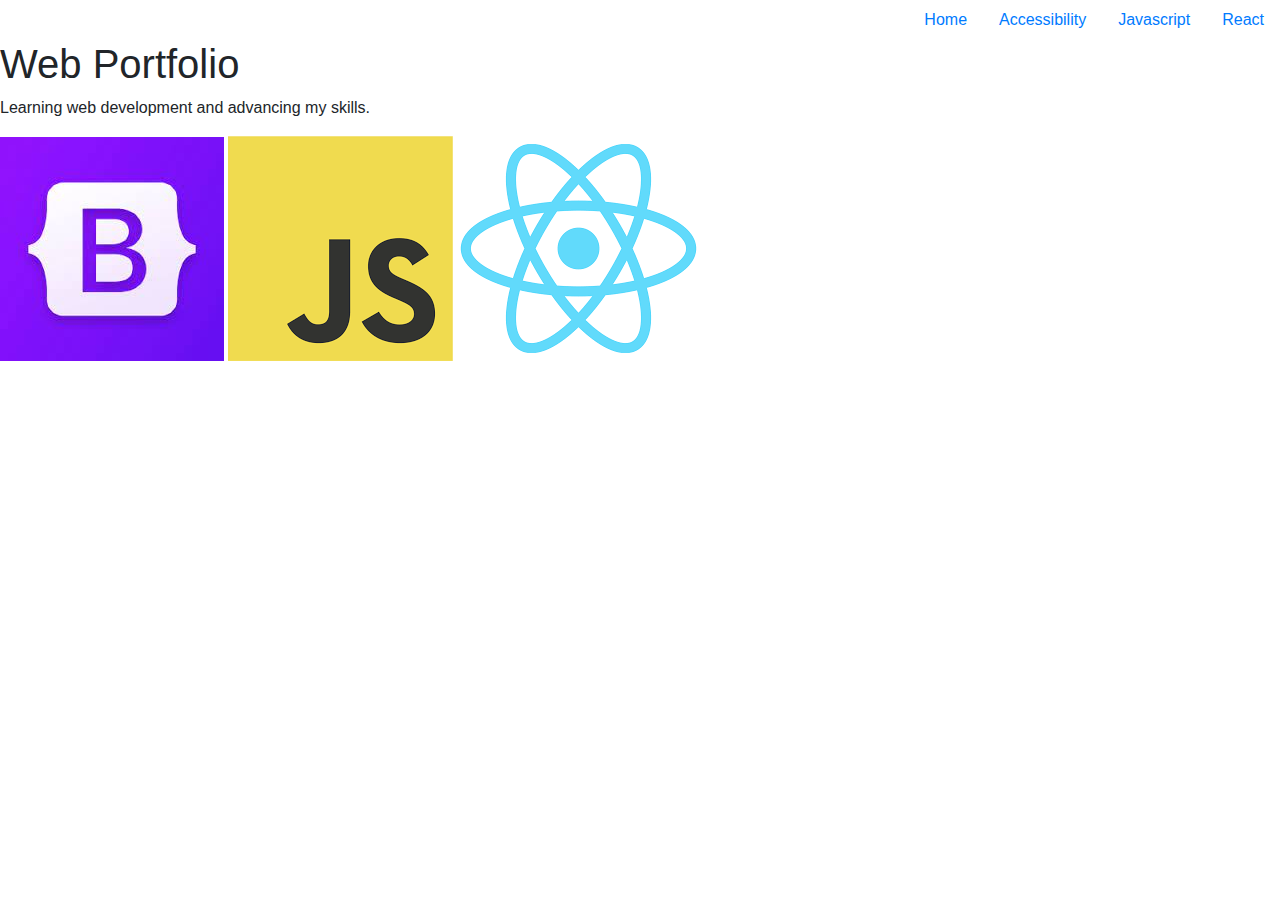
<file: bootstrap_portfolio/index.html>
<html>
    <head>
        <title>Web Portfolio</title>
        <link rel="stylesheet" href="https://cdn.jsdelivr.net/npm/bootstrap@4.3.1/dist/css/bootstrap.min.css" integrity="sha384-ggOyR0iXCbMQv3Xipma34MD+dH/1fQ784/j6cY/iJTQUOhcWr7x9JvoRxT2MZw1T" crossorigin="anonymous"> 
    </head>
    <body>       
    <ul class="nav justify-content-end">
        <li class="nav-item"><a class="nav-link" href="index.html">Home</a></li>
        <li class="nav-item"><a class="nav-link" href="accessibility.html">Accessibility</a></li>
        <li class="nav-item"><a class="nav-link" href="javascript.html">Javascript</a></li>
        <li class="nav-item"><a class="nav-link" href="react.html">React</a></li>
    </ul>
   <h1>Web Portfolio</h1>
    
    <p>Learning web development and advancing my skills.</p>

    <img src="images/boostrap.jpg" />
    <img src="images/javascript.png" />
    <img src="images/react.png" />    
</body>
    </html>
</file>
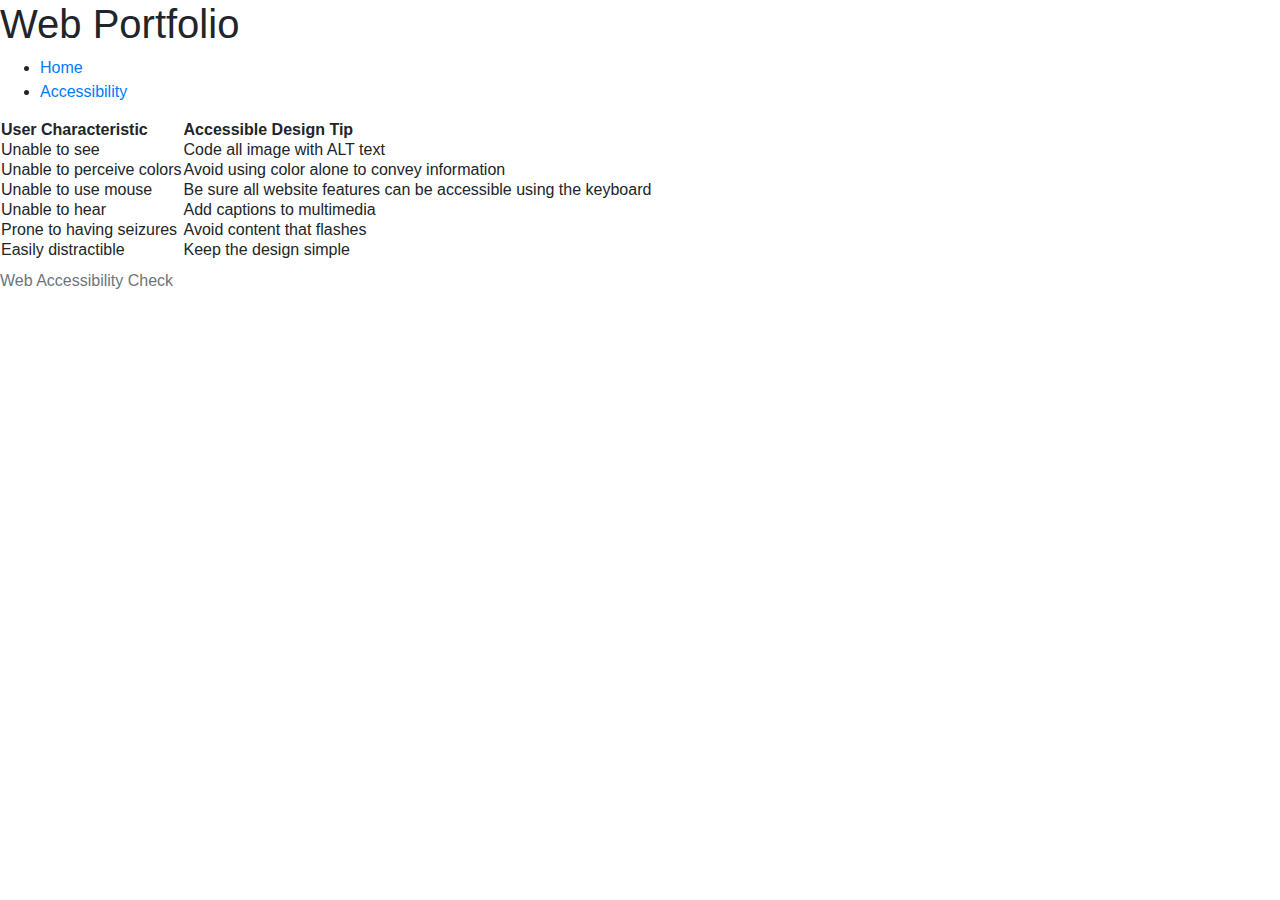
<file: bootstrap_portfolio/accessibility.html>
<html>
    <head>
        <title>Web Portfolio</title>
        <link rel="stylesheet" href="https://cdn.jsdelivr.net/npm/bootstrap@4.3.1/dist/css/bootstrap.min.css" integrity="sha384-ggOyR0iXCbMQv3Xipma34MD+dH/1fQ784/j6cY/iJTQUOhcWr7x9JvoRxT2MZw1T" crossorigin="anonymous"> 
    </head>
    <body>
    <h1>Web Portfolio</h1>
    <ul>
        <li><a href="index.html">Home</a></li>
        <li><a href="accessibility.html">Accessibility</a></li>
    </ul>
    <table>
        <caption>Web Accessibility Check</caption>
        <tr>
          <th>User Characteristic</th>
          <th>Accessible Design Tip</th>
        </tr>
        <tr>
          <td id="first">Unable to see</td>
          <td>Code all image with ALT text</td>
        </tr>
        <tr class="orange">
          <td>Unable to perceive colors</td>
          <td>Avoid using color alone to convey information</td>
        </tr>
        <tr>
          <td>Unable to use mouse</td>
          <td>Be sure all website features can be accessible using the keyboard</td>
        </tr>
        <tr class="orange">
          <td>Unable to hear</td>
          <td>Add captions to multimedia</td>
        </tr>
        <tr>
          <td>Prone to having seizures</td>
          <td>Avoid content that flashes</td>
        </tr>
        <tr class="orange">
          <td class="circle">Easily distractible</td>
          <td>Keep the design simple</td>
        </tr>
       </table>
    
</body>
</html>
</file>
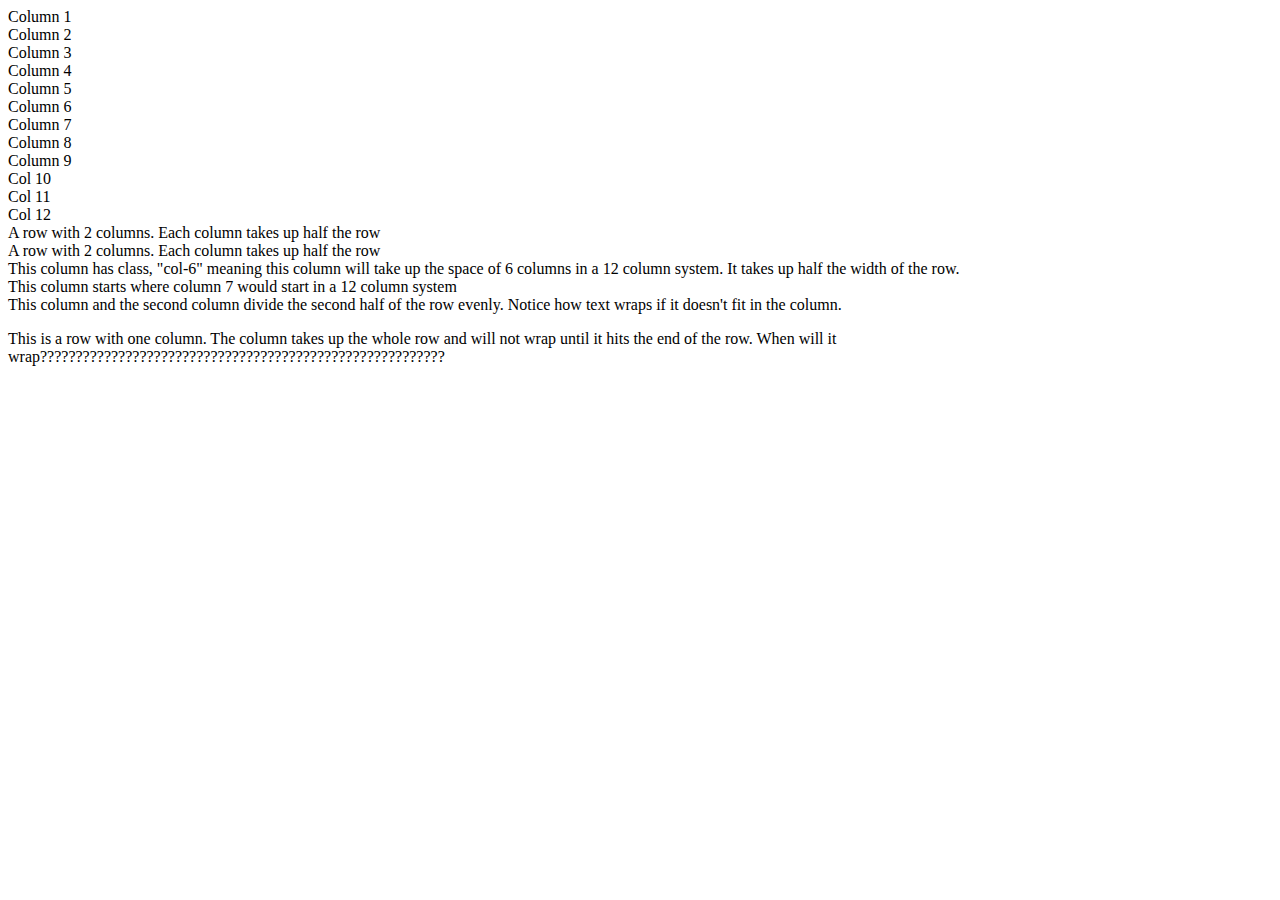
<file: bootstrap_portfolio/bootstrap_grid_system.html>
<!DOCTYPE html>
<html lang="en">
  <head>
     <meta charset="utf-8">
    <meta name="viewport" content="width=device-width, initial-scale=1"> 
    <title>Bootstrap demo</title>
    <link href="https://cdn.jsdelivr.net/npm/bootstrap@5.3.2/dist/css/bootstrap.min.css" rel="stylesheet" integrity="sha384-T3c6CoIi6uLrA9TneNEoa7RxnatzjcDSCmG1MXxSR1GAsXEV/Dwwykc2MPK8M2HN" crossorigin="anonymous">
  </head>
  <body>
    <!--Bootstrap provides rows and columns classes 
      for spacing elements on the page -->
    <div class="container">
        <div class="row">
          <div class="col">Column 1</div>
          <div class="col">Column 2</div>
          <div class="col">Column 3</div>
      	  <div class="col">Column 4</div>
          <div class="col">Column 5</div>
          <div class="col">Column 6</div>
	        <div class="col">Column 7</div>
          <div class="col">Column 8</div>
          <div class="col">Column 9</div>
	        <div class="col">Col 10</div>
          <div class="col">Col 11</div>
          <div class="col">Col 12</div>
        </div>

    <!-- A row can have anywhere from 1 - 12 columns. The row divides column 
      space evenly amongst the columns. 
    A row with 2 columns divides the row space in half. -->
    <div class="row mt-3">
      <div class="col">A row with 2 columns. Each column takes up half the row</div>
      <div class="col">A row with 2 columns. Each column takes up half the row</div>
    </div>
    <!-- class="row mt-3" gives a margin top of 3. If you'd like a larger margin
        between your elements use a larger number than 3. -->
      <div class="row mt-3">
        <!--this class uses col-6 instead of col. the first column will take 
          up the space of 6 columns, pushing the second column to the right. 
          The remaining 2 columns will have the remaining width divided evenly 
          between them -->
        <div class="col-6">This column has class, "col-6" meaning this column will take up the space of 6 columns in a 12 column system. It takes up half the width of the row.</div>
        <div class="col">This column starts where column 7 would start in a 12 column system</div>    
	      <div class="col">This column and the second column divide the second half of the row evenly.
          Notice how text wraps if it doesn't fit in the column.
        </div>    
      </div>

      <div class="row mt-5">        
        <div class="col"><p>This is a row with one column. The column takes up 
          the whole row and will not wrap until it hits the end of the row. When will it
        wrap?????????????????????????????????????????????????????????</p></div>
      </div>
     
   </div> <!-- end containter -->

  </body>
</html>
</file>
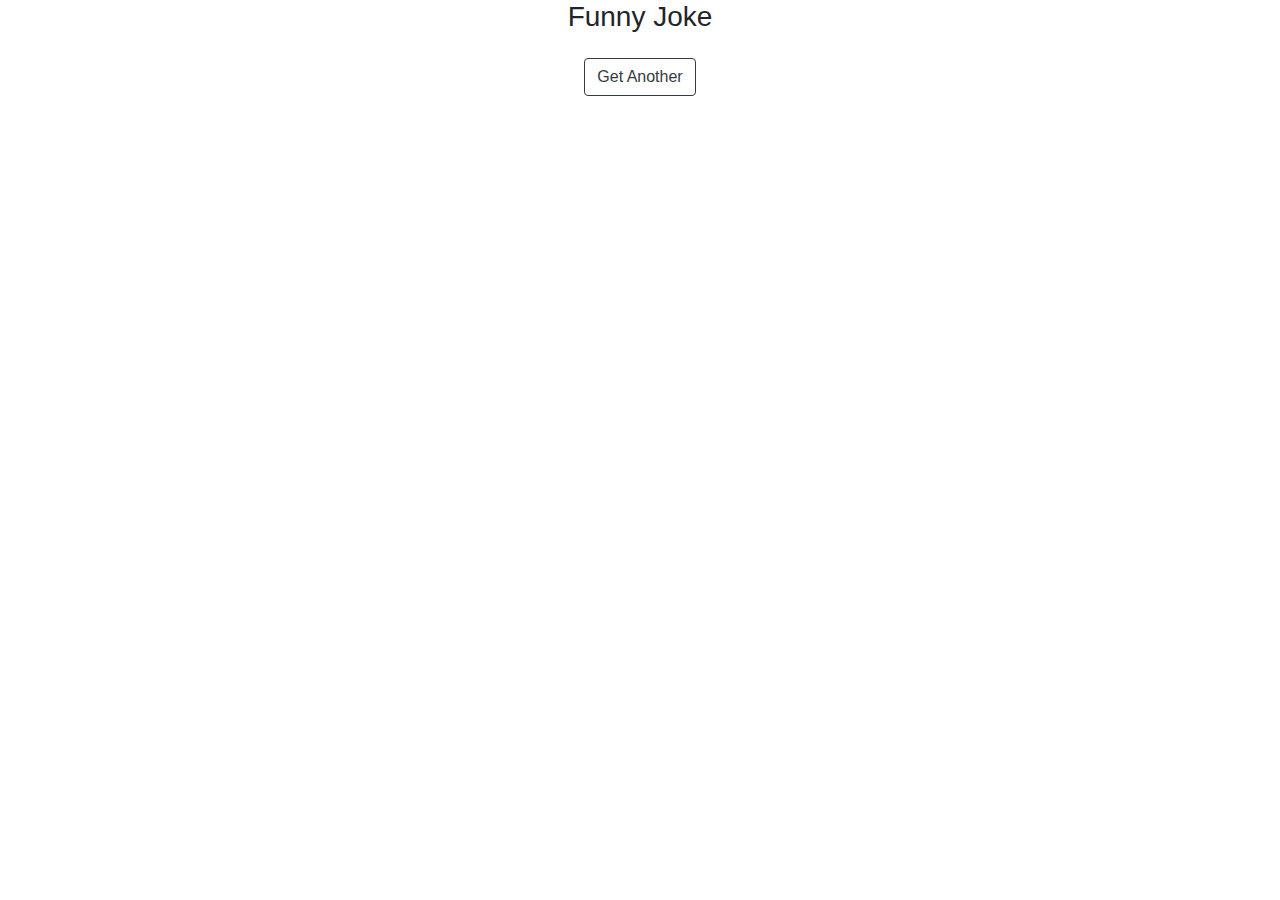
<file: bootstrap_portfolio/jokes.html>
<!DOCTYPE html>
<html>
    <head>
        <!-- Required meta tags -->
        <meta charset="utf-8">
        <meta name="viewport" content="width=device-width, initial-scale=1, shrink-to-fit=no">
        <!-- Bootstrap CSS -->
        <link rel="stylesheet" href="https://cdn.jsdelivr.net/npm/bootstrap@4.3.1/dist/css/bootstrap.min.css" integrity="sha384-ggOyR0iXCbMQv3Xipma34MD+dH/1fQ784/j6cY/iJTQUOhcWr7x9JvoRxT2MZw1T" crossorigin="anonymous">
        <script src="scripts/jokes.js"></script>
    </head>
    <body onload="getJoke()">
        <div>
            <h3 class="d-flex align-items-center justify-content-center">Funny Joke</h3>
            <h6 class="d-flex align-items-center justify-content-center" id="setup"></h6>
            <h6 class="d-flex align-items-center justify-content-center" id="punchline"></h6>
            <div class="d-flex align-items-center justify-content-center">
                <button class="btn btn-outline-dark" onclick="getJoke()">Get Another</button>
            </div>
        </div>
    </body>
</html>
</file>
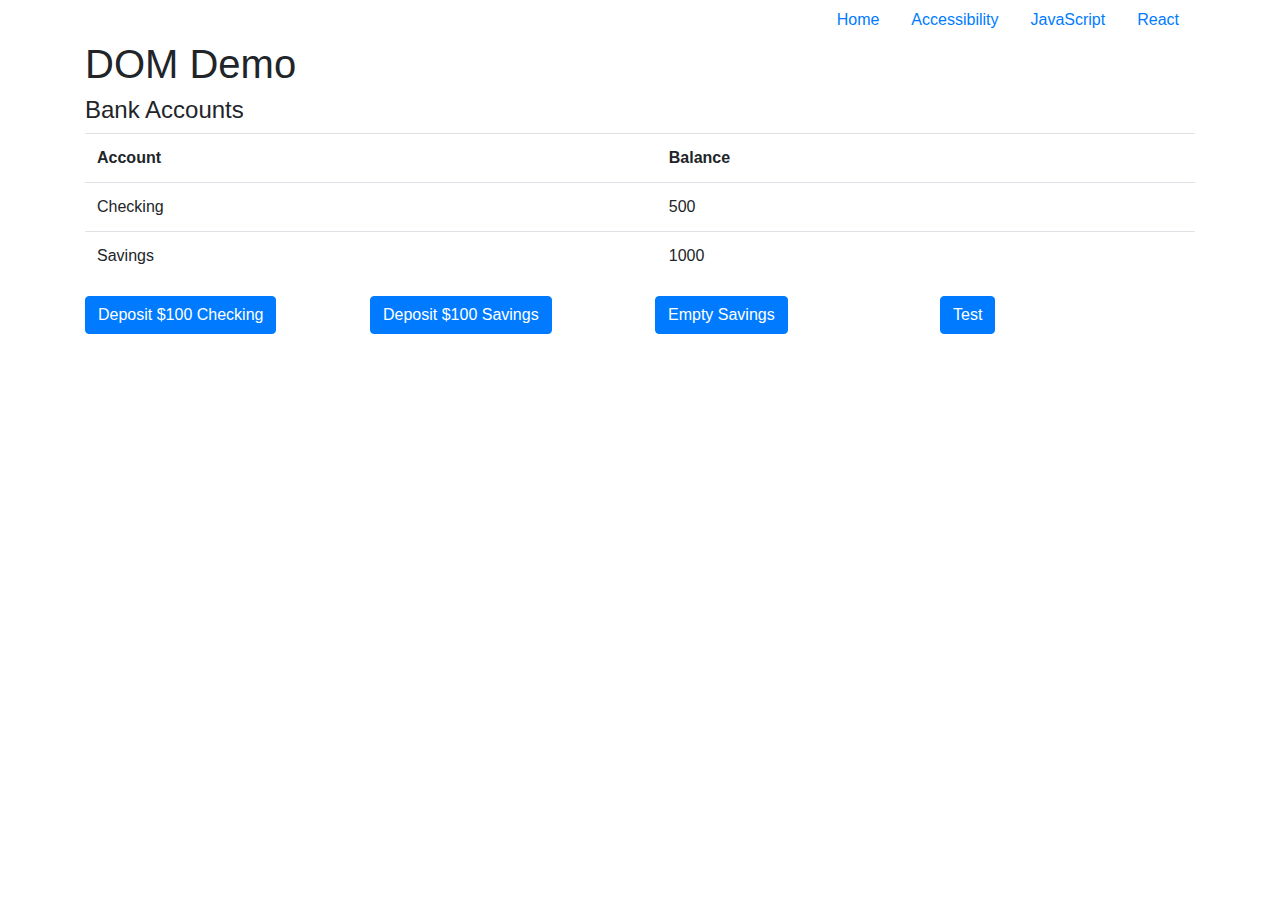
<file: bootstrap_portfolio/jsDom.html>
<!doctype html>
<html lang="en">
  <head>
    <!-- Required meta tags -->
    <meta charset="utf-8">
    <meta name="viewport" content="width=device-width, initial-scale=1, shrink-to-fit=no">

    <!-- Bootstrap CSS -->
    <link rel="stylesheet" href="https://cdn.jsdelivr.net/npm/bootstrap@4.3.1/dist/css/bootstrap.min.css" integrity="sha384-ggOyR0iXCbMQv3Xipma34MD+dH/1fQ784/j6cY/iJTQUOhcWr7x9JvoRxT2MZw1T" crossorigin="anonymous">
    <title>The DOM</title>
    <script src="scripts/domDemo.js" ></script>
  </head>
  <body>
    <div class="container">
    <ul class="nav justify-content-end">
      <li class="nav-item">
        <a class="nav-link" href="index.html">Home</a>
      </li>
      <li class="nav-item">
        <a class="nav-link" href="accessibility.html">Accessibility</a>
      </li>
        <li class="nav-item">
         <a class="nav-link" href="javascript.html">JavaScript</a>
        </li>
      <li class="nav-item">
       <a class="nav-link" href="react.html" >React</a>
      </li>
   </ul>
    <h1>DOM Demo</h1> 
    <!--Add id to h4 element -->
      <h4>Bank Accounts</h4>
      <table class="table">                
                <tr>
                    <th scope="col">Account</th>
                    <th scope="col">Balance</th>
                </tr>
                <tr>
                    <td>Checking</td>
                    <td id="checking">500</td>
                </tr>
                <tr>
                    <td>Savings</td>
                    <td>1000</td>
                </tr>
            </table>
      <div class="row mt-3"">
         <div class="col"">
            <button type="button" class="btn btn-primary" 
            onclick="depositChecking()">Deposit $100 Checking</button>    <br>
            </div>
            <div class="col">
              <button type="button" class="btn btn-primary" onclick="depositSavings()">Deposit $100 Savings</button> <br>   
             </div>
            <div class="col"">
            <button type="button" class="btn btn-primary" 
            onclick="emptySavings()">Empty Savings</button>    <br>
        </div>    
        <div class="col"">
          <button type="button" class="btn btn-primary" 
          onclick="testTheDom()">Test</button>    <br>
      </div>
        </div>
   
      </div>
  </body>
</html>
</file>
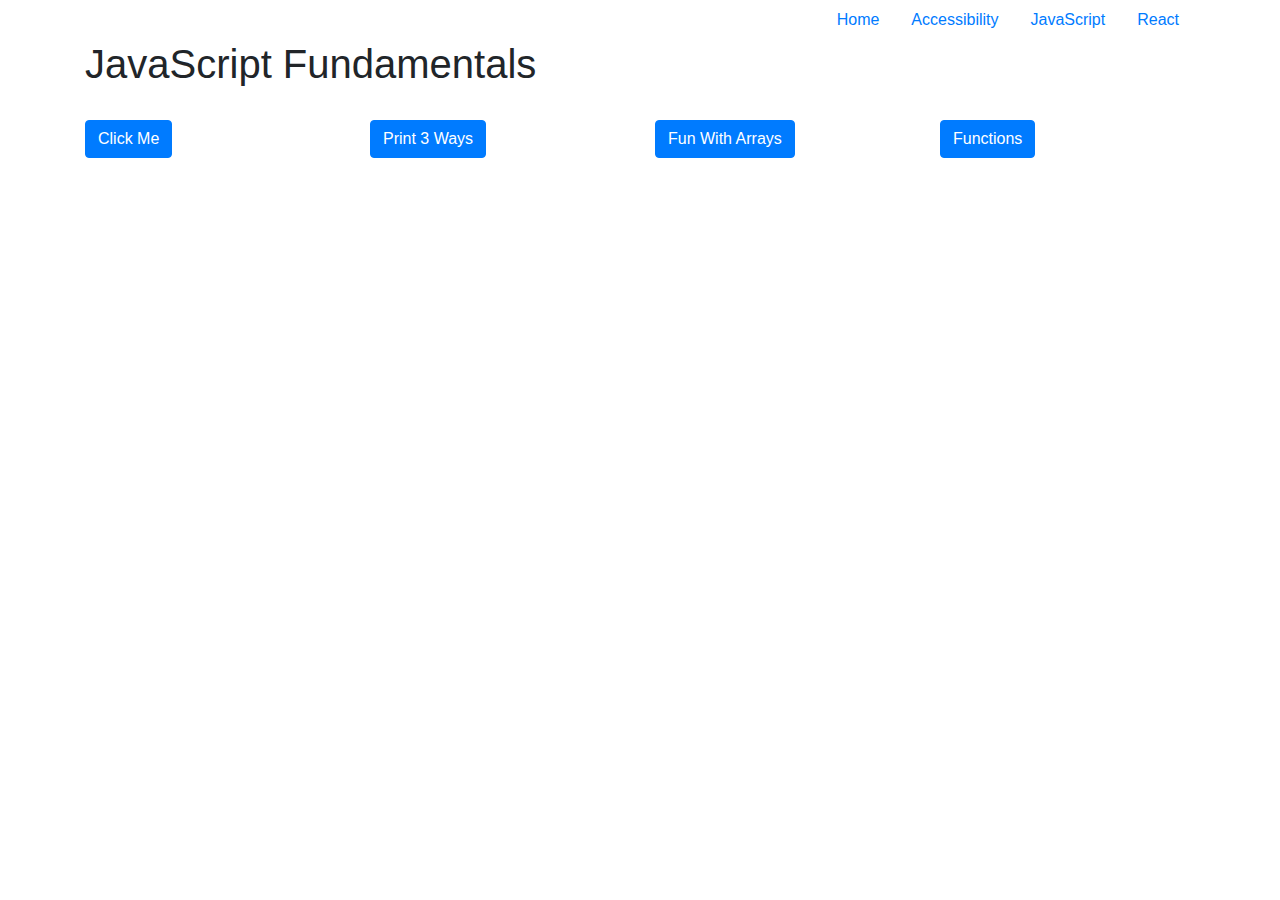
<file: bootstrap_portfolio/jsFundamentals.html>
<!doctype html>
<html lang="en">
  <head>
    <!-- Required meta tags -->
    <meta charset="utf-8">
    <meta name="viewport" content="width=device-width, initial-scale=1, shrink-to-fit=no">

    <!-- Bootstrap CSS -->
    <link rel="stylesheet" href="https://cdn.jsdelivr.net/npm/bootstrap@4.3.1/dist/css/bootstrap.min.css" integrity="sha384-ggOyR0iXCbMQv3Xipma34MD+dH/1fQ784/j6cY/iJTQUOhcWr7x9JvoRxT2MZw1T" crossorigin="anonymous">
    <script src="scripts/myFirstJavascript.js"></script>
    <title>JS Fundamentals!</title>
  </head>
  <body>
    <div class="container">
        <ul class="nav justify-content-end">
            <li class="nav-item">
              <a class="nav-link" href="index.html">Home</a>
            </li>
            <li class="nav-item">
              <a class="nav-link" href="accessibility.html">Accessibility</a>
            </li>
            <li class="nav-item">
              <a class="nav-link" href="javascript.html">JavaScript</a>
            </li>
            <li class="nav-item">
              <a class="nav-link" href="react.html" >React</a>
            </li>
          </ul>
            <h1>JavaScript Fundamentals</h1> 

        <div class="row mt-3">
          <div class="col mt-3">
            <button type="button" class="btn btn-primary" onclick="alert('Hello World!')">Click Me</button>
            </div>
          <div class="col mt-3">
    <button type="button" class="btn btn-primary" onclick="print3Ways()">Print 3 Ways</button>
          </div>
          <div class="col mt-3">
            <button type="button" class="btn btn-primary" onclick="funWithArrays()">Fun With Arrays</button>
          </div>
         <div class="col mt-3">
    <button type="button" class="btn btn-primary" onclick="soManyFunctions()">Functions</button>
        </div>
         
    </div> <!-- end row -->
        
    </div>
    

    </body>
</html>
</file>
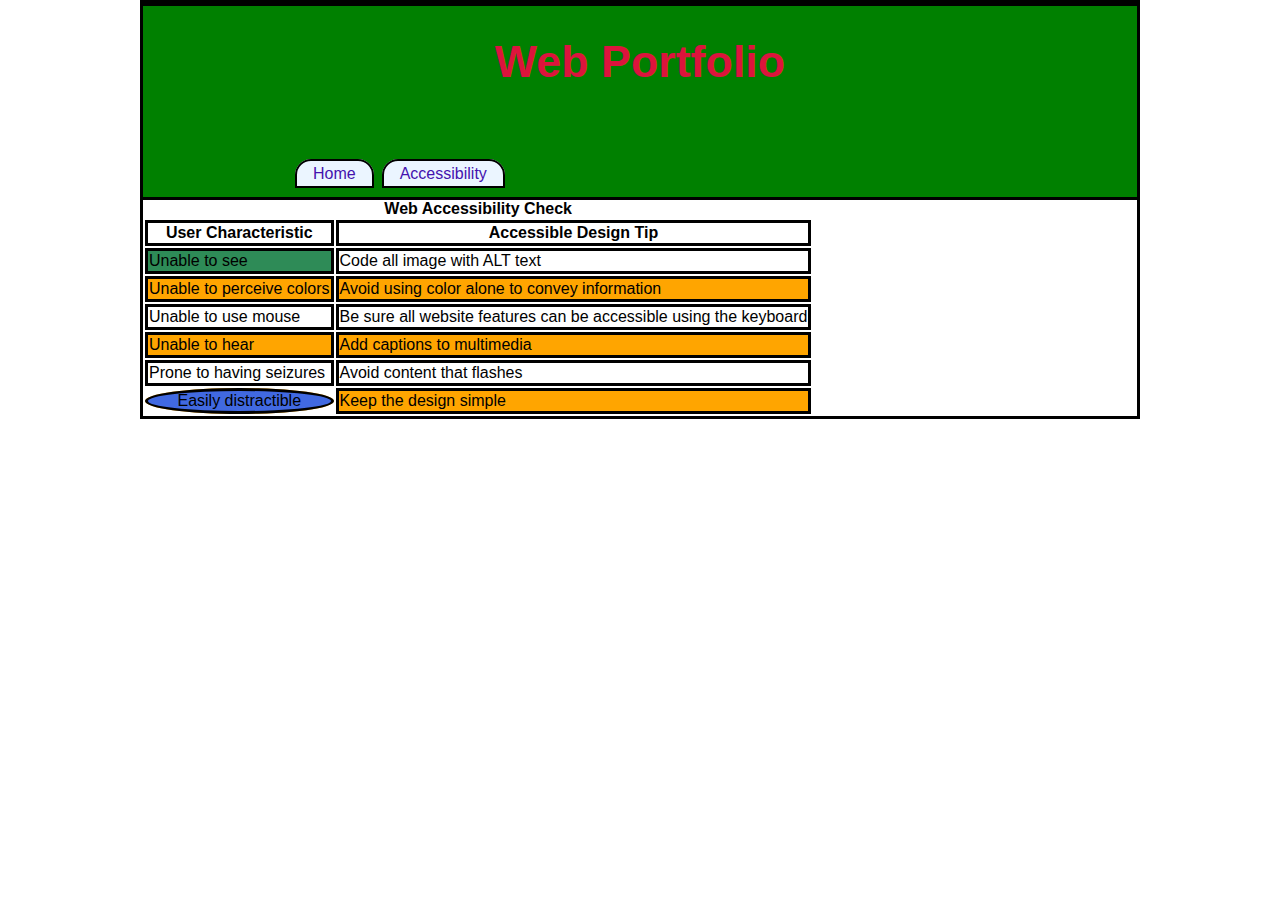
<file: web_portfolio/accessibility.html>
<html>
    <head>
        <title>Web Portfolio</title>
        <link type="text/css" rel="stylesheet" href="styles/my_style.css" />
    </head>
    <body>
      <div class="border" >  
        <div class="banner"> 
    <h1>Web Portfolio</h1>
    <nav>
    <ul>
        <li><a href="index.html">Home</a></li>
        <li><a href="accessibility.html">Accessibility</a></li>
    </ul>
  </nav>
    </div>
   <table>
    <caption>Web Accessibility Check</caption>
    <tr>
      <th>User Characteristic</th>
      <th>Accessible Design Tip</th>
    </tr>
    <tr>
      <td id="firstCell">Unable to see</td>
      <td>Code all image with ALT text</td>
    </tr>
    <tr class="orange">
      <td>Unable to perceive colors</td>
      <td>Avoid using color alone to convey information</td>
    </tr>
    <tr>
      <td>Unable to use mouse</td>
      <td>Be sure all website features can be accessible using the keyboard</td>
    </tr>
    <tr class="orange">
      <td>Unable to hear</td>
      <td>Add captions to multimedia</td>
    </tr>
    <tr>
      <td>Prone to having seizures</td>
      <td>Avoid content that flashes</td>
    </tr>
    <tr class="orange">
      <td class="circle">Easily distractible</td>
      <td>Keep the design simple</td>
    </tr>
   </table>
   </div>
  </body>
</html>
</file>
<file: web_portfolio/styles/my_style.css>
h1 {
    color:crimson;
    font-size: 2.8em;
    font-weight: bold;
    text-align: center;
}

td, th {
    border: solid;
}

caption {
    font-weight: bold;
}

ul {
    list-style: none;
}

body {
    font-size: 1em;
    font-weight: normal;
    font-family: Verdana, Geneva, Tahoma, sans-serif;
    color: black;
    text-align: left;
    width: 1000px;
    margin: 0 auto;
}

.orange {
    background-color: orange;
}

.circle {
    background-color: royalblue;
    border-radius: 50%;
    text-align: center;
}

#firstCell {
    background-color: seagreen;
}

.border {
    border-style: solid;
}

.banner {
    background-color: green;
    border-top: solid;
    border-bottom: solid;
}

nav{
    /* clear property will move the nav element on its own line and left justify */
    clear:left;
    padding:2em;
    margin-left: 5em;
}

nav ul li {
    /* float is used for positioning */
    float: left;
    margin-right: 0.5em;
}

nav ul li a {
    padding: 0.25em 1em;
    text-decoration: none; /* no underline */
    background-color: #EBF5FF; /* pale bluish white */
    color: #4312AE; /* font color dark blue */
    border: 2px solid black;
    border-top-left-radius: 1em 1em; /* rounded corner! */
    border-top-right-radius: 1em 1em; /* another rounded corner! */
}

nav ul li a:hover, nav ul li a:focus {
    color: black;
    background-color: white;
    font-weight: bold;
}
</file>
